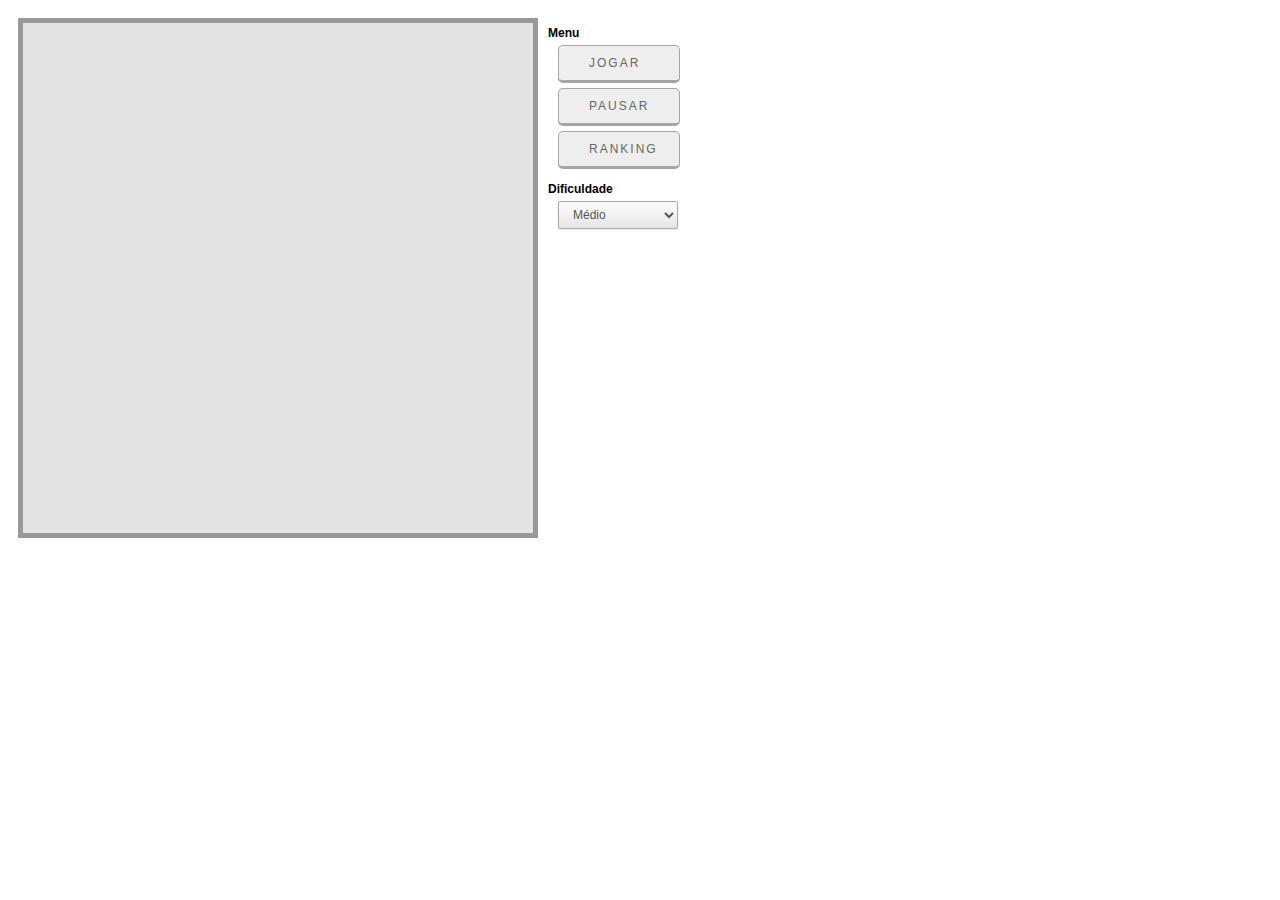
<file: snake-game/index.html>
<!DOCTYPE html PUBLIC "-//W3C//DTD XHTML 1.0 Strict//EN" "http://www.w3.org/TR/xhtml1/DTD/xhtml1-strict.dtd">
<html xmlns="http://www.w3.org/1999/xhtml" xml:lang="pt" lang="pt">
	<head>
		<title>Snake</title>
		<meta http-equiv="content-language" content="pt-br" />
		<meta http-equiv="content-type" content="text/html; charset=ISO-8859-1" />		
		<link rel="stylesheet" href="css/default.css" type="text/css"/>
		<script type="text/javascript" src="js/snake.js"></script>		
		<script type="text/javascript" src="//ajax.googleapis.com/ajax/libs/jquery/1.11.1/jquery.min.js"></script>
		<script type="text/javascript">window.jQuery || document.write('<script src="static/js/vendor/jquery-1.11.1.min.js"><\/script>')</script>
	</head>
	<body>
	<script type="text/javascript">	
	$(document).ready(function(){
		$('#pontForm').submit(function(e){//ajax para enviar a pontua�ao para o php sem mudar de pagina
			e.preventDefault();
			var form = $(this);//pega o form
			var ajaxUrl = form.attr('action');//pega o action do form
			var formData = form.serialize();//pega os valores dos inputs
			$.post(ajaxUrl, formData, function(data){			
				document.getElementById('cadastrado').style.display = 'block';
		 });
		});
	});
	</script>
		<div id="container">
			<div id="box_score">
				<h1> <span id="pontos"> 0 </span>&nbsp;pontos </h1>
			</div>
			<canvas id="canvas" width="510" height="510">
			</canvas>
		</div>
		<div id="endgame" style="display:none">
			<form action="banco/pontuacao.php" method="POST" id="pontForm">
				<p style="margin-top: 50px;font-size: 30px;">FIM DE JOGO</p>
				<h1 style="font-size: 20px;"> <span id="pontos2" style="font-size: 20px;"> 0 </span>&nbsp;pontos </h1>
				<div class="style-2"><input type="text" name="nome" placeholder="Digite seu nome"></div>
				<input type="hidden" name="dificuldade" id="dificul" value="medio">
				<input type="hidden" name="pontos" id="pontos3" value="">
				<button  class="btn btn-red" type="submit" style="width: auto!important;margin-top: 10px;">Enviar pontua��o</button>
				<a onClick="Jogo._iniciar()" class="btn" style="width: auto!important;margin-top: 10px;">Jogar Novamente</a>
			</form>
			<div id="cadastrado" style="margin-top:10px;color:red;display:none">Pontua��o cadastrada com sucesso</div>
		</div>

		
		<div class="legenda">
			<h1>Menu</h1>
			<a onClick="Jogo._iniciar()" class="btn">Jogar</a>
			<a onClick="Jogo._pausar()" class="btn">Pausar</a>
			<a onclick="window.open('banco/ranking.php', 'Ranking', 'STATUS=NO, TOOLBAR=NO, LOCATION=NO, DIRECTORIES=NO, RESISABLE=NO, SCROLLBARS=YES, TOP=10, LEFT=10, WIDTH=770, HEIGHT=400');" class="btn">Ranking</a>
			<h1>Dificuldade</h1>
			<select onchange="setDificuldade(this.value);Jogo._iniciar()" id="soflow">
			  <option value="facil">Facil</option>
			  <option value="medio" selected>M�dio</option>
			  <option value="dificil">Dificil</option>
			</select>
		</div>
		
	</body>
</html>
</file>
<file: snake-game/css/default.css>
body{ padding:10px; }

/* fonte */
body *{font: 12px verdana, tahoma, sans-serif; color:#000;}

strong{ font-weight:bold; }

canvas{ border:5px solid #999; float:left; margin-right:10px;}
div.legenda h1{ 
	font-weight:bold; 
	margin-bottom:5px;
}
.legenda { 
	float: left;
    width: 200px;	
}
div#box_score{ 
	visibility:hidden; 
	position: absolute;
    margin-left: 10px;
}

/*
Button
*/
.hot-container p { margin-top: 10px; }
a { text-decoration: none; margin: 0 10px; }

.hot-container {
	min-height: 100px;
	margin-top: 100px;
	width: 100%;
	text-align: center;
}

.btn {
	cursor:pointer;
	display: inline-block;
	color: #666;
	background-color: #eee;
	text-transform: uppercase;
	letter-spacing: 2px;
	font-size: 12px;
	padding: 10px 30px;
	border-radius: 5px;
	-moz-border-radius: 5px;
	-webkit-border-radius: 5px;
	border: 1px solid rgba(0,0,0,0.3);
	border-bottom-width: 3px;
	margin-bottom: 5px;
	margin-left: 10px;
    width: 60px;
}

.btn:hover {
		background-color: #e3e3e3;
		border-color: rgba(0,0,0,0.5);
	}
	
.btn:active {
		background-color: #CCC;
		border-color: rgba(0,0,0,0.9);
	}

/* blue button */

.btn.btn-blue {
	background-color: #699DB6;
	border-color: rgba(0,0,0,0.3);
	text-shadow: 0 1px 0 rgba(0,0,0,0.5);
	color: #FFF;
}

.btn.btn-blue:hover {
		background-color: #4F87A2;
		border-color: rgba(0,0,0,0.5);
	}
	
.btn.btn-blue:active {
		background-color: #3C677B;
		border-color: rgba(0,0,0,0.9);
	}

/* red button */

.btn.btn-red {
	background-color: #E48681;
	border-color: rgba(0,0,0,0.3);
	text-shadow: 0 1px 0 rgba(0,0,0,0.5);
	color: #FFF;
}

.btn.btn-red:hover {
		background-color: #DA4F49;
		border-color: rgba(0,0,0,0.5);
	}
	
.btn.btn-red:active {
		background-color: #B32C24;
		border-color: rgba(0,0,0,0.9);
	}
	
select#soflow, select#soflow-color {
   -webkit-appearance: button;
   -webkit-border-radius: 2px;
   -webkit-box-shadow: 0px 1px 3px rgba(0, 0, 0, 0.1);
   -webkit-padding-end: 20px;
   -webkit-padding-start: 2px;
   -webkit-user-select: none;
   background-image: url(http://i62.tinypic.com/15xvbd5.png), -webkit-linear-gradient(#FAFAFA, #F4F4F4 40%, #E5E5E5);
   background-position: 97% center;
   background-repeat: no-repeat;
   border: 1px solid #AAA;
   color: #555;
   font-size: inherit;
   margin-bottom: 5px;
	margin-left: 10px;
   overflow: hidden;
   padding: 5px 10px;
   text-overflow: ellipsis;
   white-space: nowrap;
   width: 120px;
}
input[type="text"] {
  display: block;
  margin: 0;
 width: 470px;
  font-family: "Open Sans", sans-serif;
  font-size: 18px;
  -webkit-appearance: none;
  -moz-appearance: none;
  appearance: none;
  -webkit-box-shadow: none;
  -moz-box-shadow: none;
  box-shadow: none;
  -webkit-border-radius: none;
  -moz-border-radius: none;
  -ms-border-radius: none;
  -o-border-radius: none;
  border-radius: none;
}
.style-2 input[type="text"] {
  padding: 10px;
  border: solid 5px #c9c9c9;
  -webkit-transition: border 0.3s;
  -moz-transition: border 0.3s;
  -o-transition: border 0.3s;
  transition: border 0.3s;
}
.style-2 input[type="text"]:focus, .style-2 input[type="text"].focus {
  border: solid 5px #969696;
}

#endgame{
	float: left;
	width:500px;
	height:500px;
	padding:10px;
	border: 4px solid #ada7a7;
	text-align: center;
	font-size: 25px;
}
</file>
